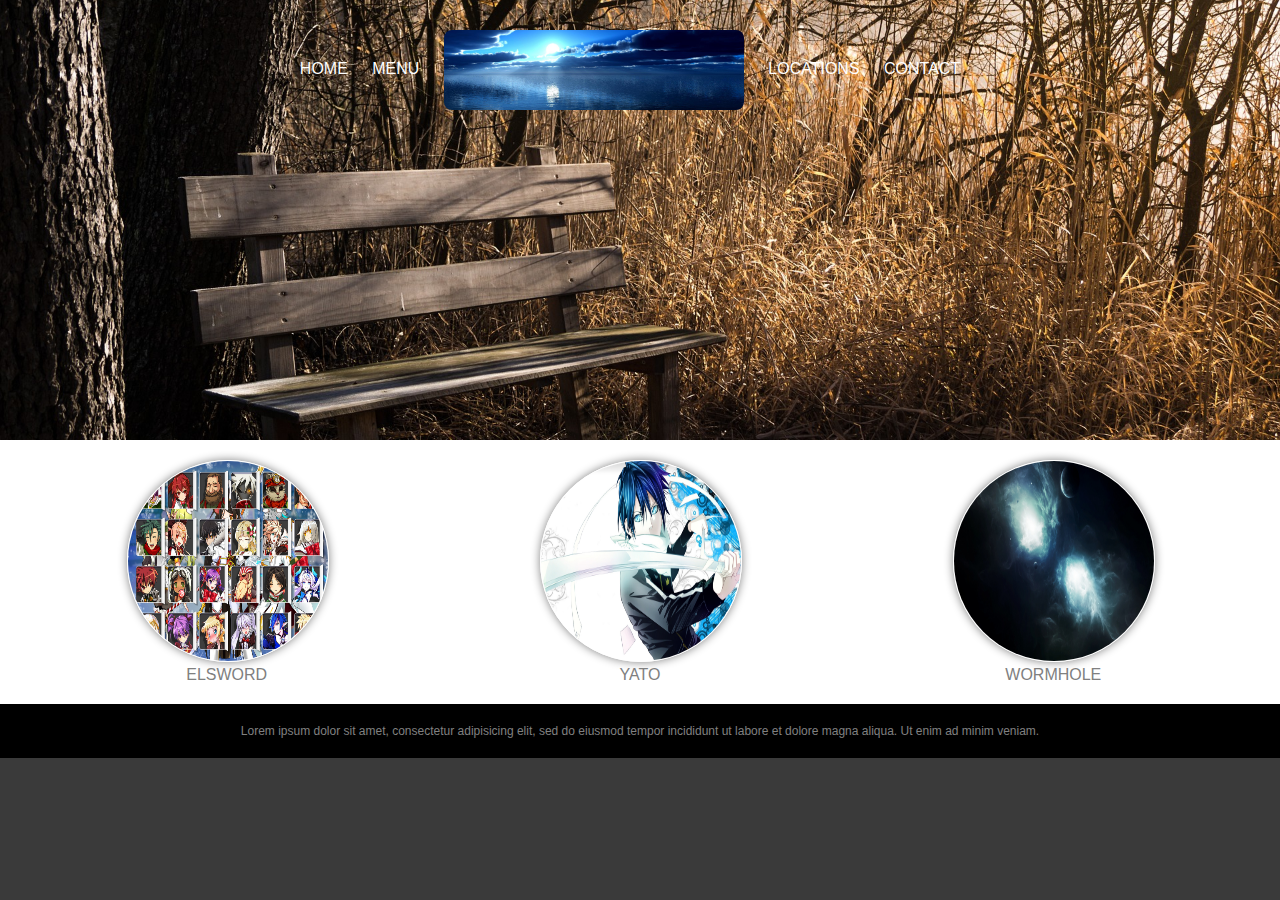
<file: index.html>
<!DOCTYPE html>
<html lang="en">
<head>
<meta charset="utf-8">
<meta name="viewport" content="width=device-width, initial-scale=1.0">
<link rel="stylesheet" type="text/css" href="website.css">	
	<title> My responsive website</title>
</head>
<body>

<header>
	<nav>
		<ul>
		<li ><a href="index.html">Home</a></li>
		<li><a href="menu.html">Menu</a></li>

		<li class="mobile"><a href="locations.html">Locations</a></li>
		<li class="mobile"><a href="contact.html">Contact</a></li>

		<li class="logo"><a href="website.html">My responsive website logo</a></li>
		<li class="desktop"><a href="locations.html">Locations</a></li>
		<li class="desktop"><a href="contact.html">Contact</a></li>
		</ul>
	</nav>

</header>

<section class="features">

	<figure>
	<img src="El1.jpg" alt="img1">
	<figcaption>Elsword</figcaption>
	</figure>

	<figure>
	<img src="yato.jpg" alt="img2">
	<figcaption>Yato</figcaption>
	</figure>

	<figure>
	<img src="wormhole.jpg" alt="img3">
	<figcaption>Wormhole</figcaption>
	</figure>

</section>

<footer>Lorem ipsum dolor sit amet, consectetur adipisicing elit, sed do eiusmod
tempor incididunt ut labore et dolore magna aliqua. Ut enim ad minim veniam.</footer>
</body>
</html>
</file>
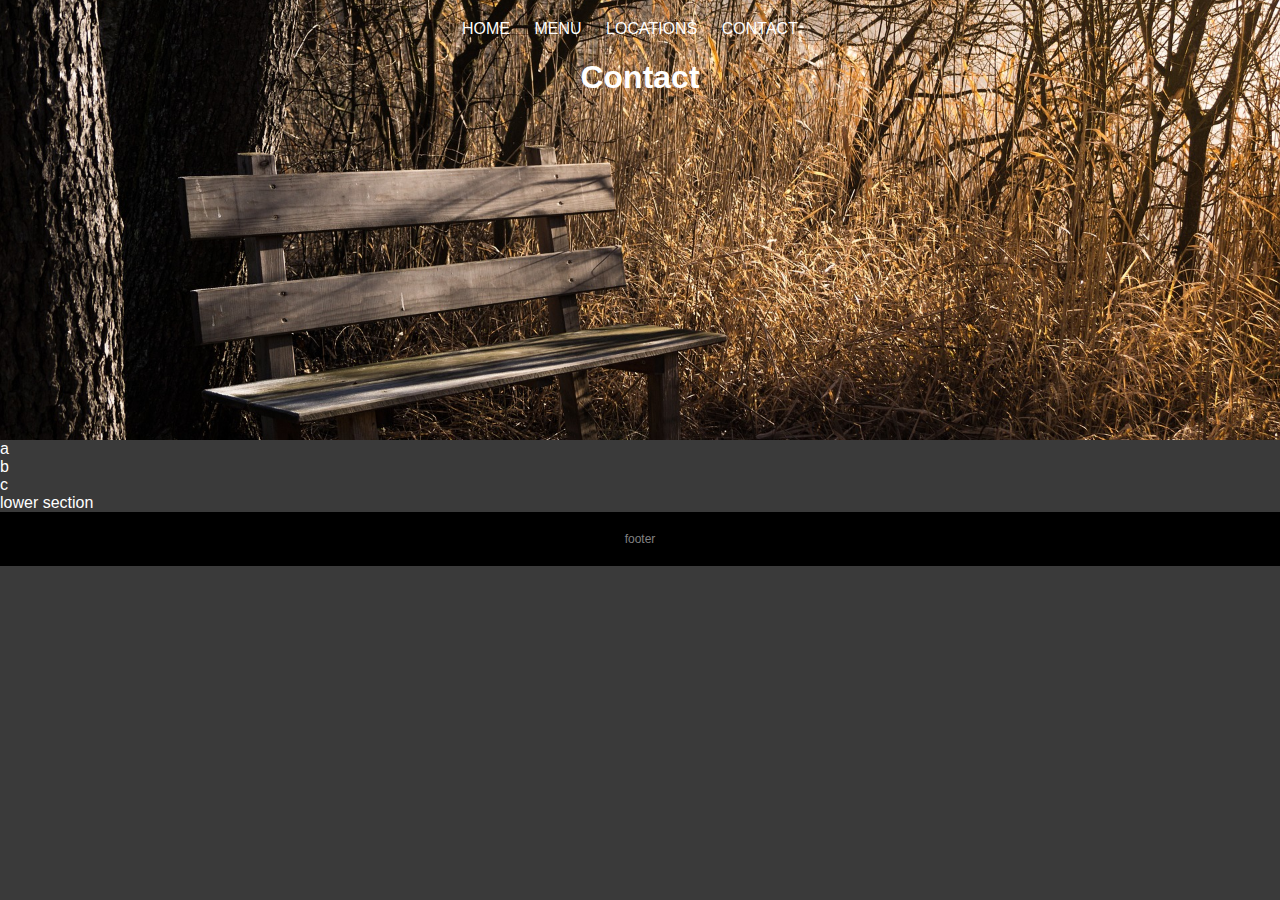
<file: contact.html>
<!DOCTYPE html>
<html lang="en">
<head>
<meta charset="utf-8">
<meta name="viewport" content="width=device-width, initial-scale=1.0">
<link rel="stylesheet" type="text/css" href="website.css">	
	<title> My responsive website</title>
</head>
<body>

<header>
	<nav>
		<ul>
		<li><a href="index.html">Home</a></li>
		<li><a href="menu.html">Menu</a></li>	
		<li><a href="locations.html">Locations</a></li>
		<li><a href="contact.html">Contact</a></li>
		</ul>
	</nav>

<h1>Contact</h1>

</header>

<section>
	<div>a</div>
	<div>b</div>
	<div>c</div>
</section>
<section>lower section</section>
<footer>footer</footer>
</body>
</html>
</file>
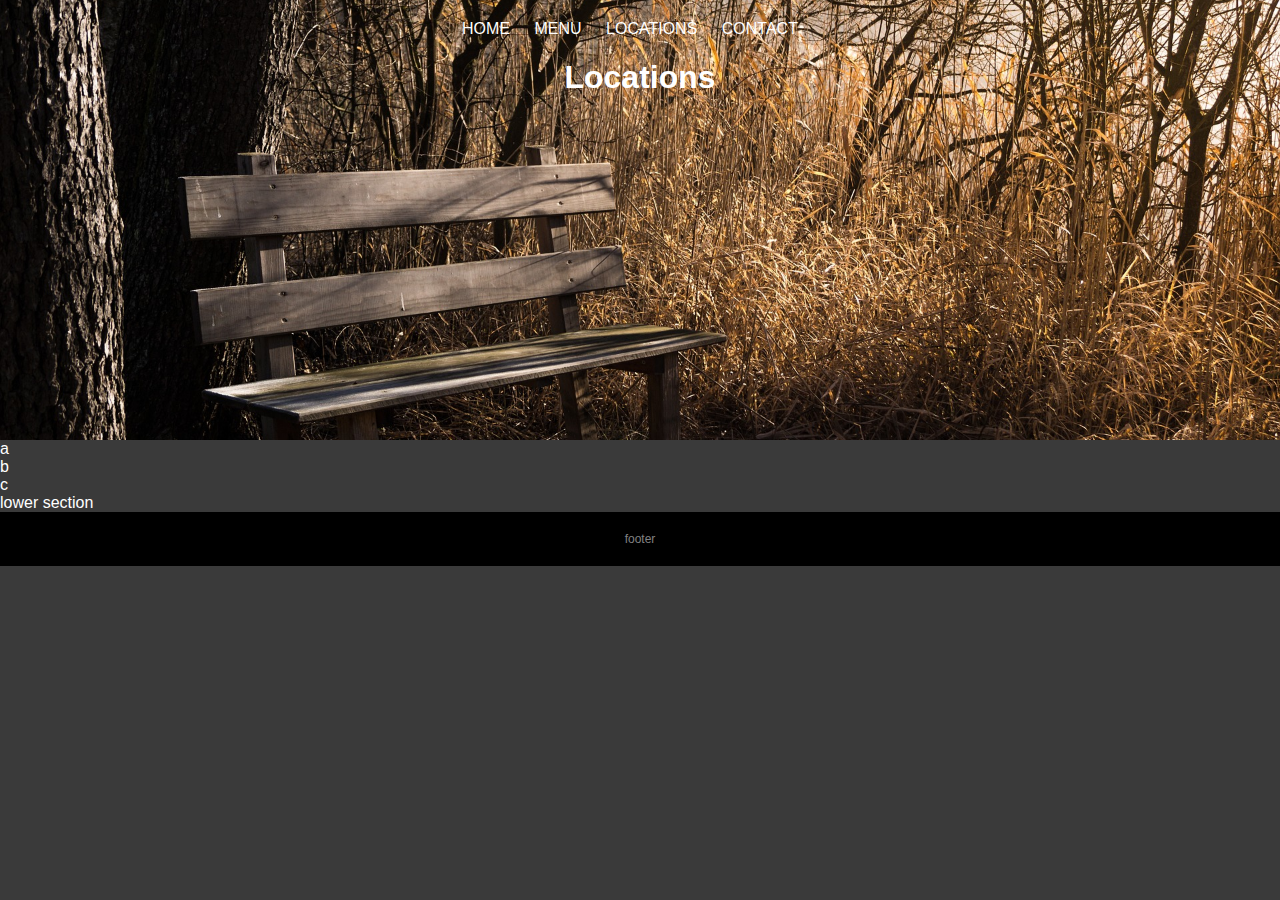
<file: locations.html>
<!DOCTYPE html>
<html lang="en">
<head>
<meta charset="utf-8">
<meta name="viewport" content="width=device-width, initial-scale=1.0">
<link rel="stylesheet" type="text/css" href="website.css">	
	<title> My responsive website</title>
</head>
<body>

<header>
	<nav>
		<ul>
		<li><a href="website.html">Home</a></li>
		<li><a href="menu.html">Menu</a></li>	
		<li><a href="locations.html">Locations</a></li>
		<li><a href="contact.html">Contact</a></li>
		</ul>
	</nav>

<h1>Locations</h1>

</header>

<section>
	<div>a</div>
	<div>b</div>
	<div>c</div>
</section>
<section>lower section</section>
<footer>footer</footer>
</body>
</html>
</file>
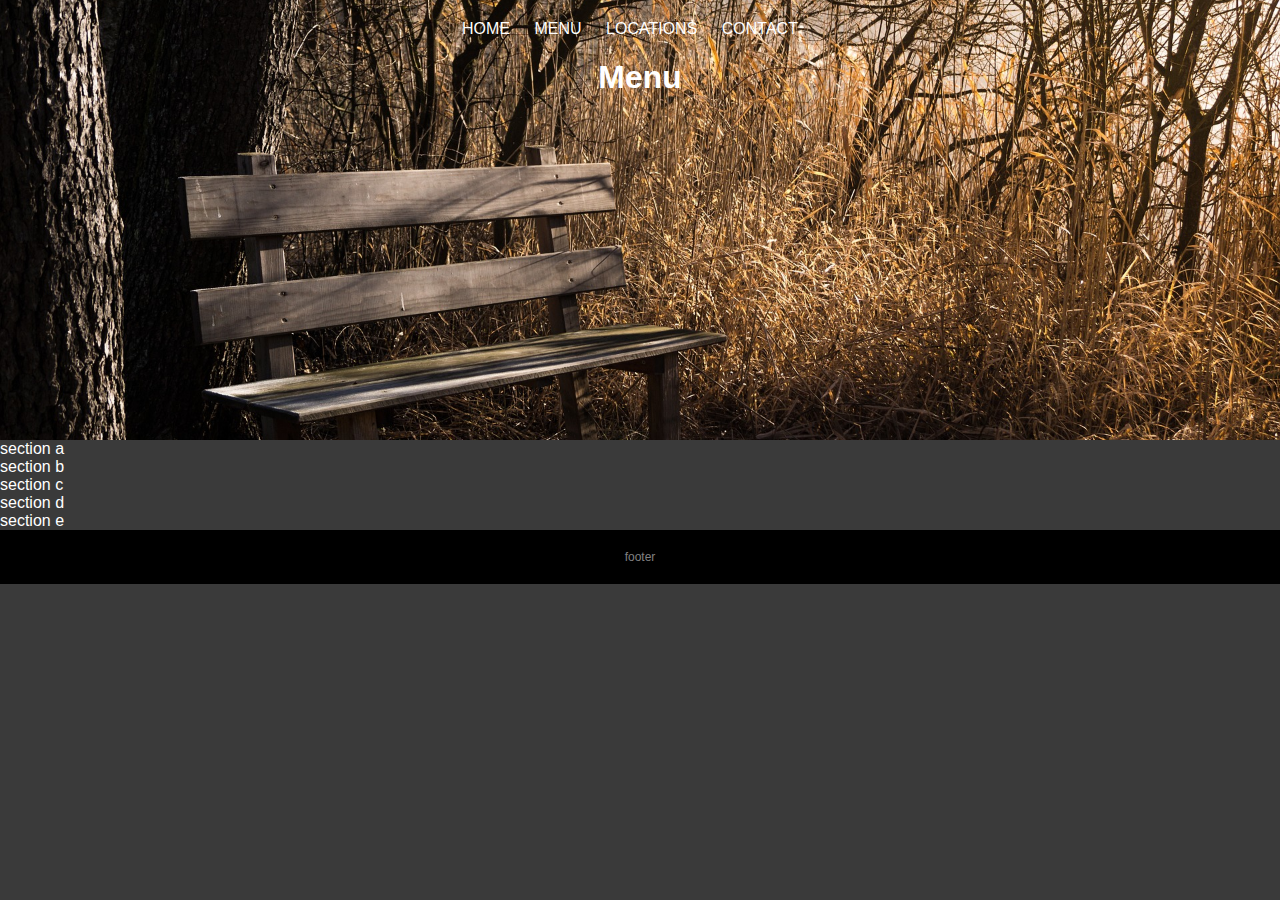
<file: menu.html>
<!DOCTYPE html>
<html lang="en">
<head>
<meta charset="utf-8">
<meta name="viewport" content="width=device-width, initial-scale=1.0">
<link rel="stylesheet" type="text/css" href="website.css">	
	<title>My responsive website</title>
</head>
<body>
<header>
	<nav>
		<ul>

		<li> <a href="index.html">Home</a></li>	
		<li><a href="menu.html">Menu</a></li>	
		<li> <a href="locations.html">Locations</a></li>
		<li> <a href="contact.html">Contact</a></li>
		
		</ul>
	</nav>

<h1>Menu</h1>

</header>

<section>
	<div>section a</div>
	<div>section b</div>
	<div>section c</div>
</section>

<section>
	<div>section d</div>
	<div>section e</div>
</section>

<footer>footer</footer>
</body>
</html>
</file>
<file: website.css>
body {
	margin:0;
	padding:0;
	background: rgb(58,58,58);
	color: white;
	font-family: Helvetica Neue, Helvetica, Arial;
}

						/*HEADER*/

header {
	background-color: black;
	background-image: url("bench-1190768_1920.jpg");
	background-position: center;
	background-repeat: no-repeat;
	background-size: 100%;
	height: 400px;
	padding: 20px;
	text-align: center;
	
}
header a {
	color: white;
	text-decoration: none;
	text-transform: uppercase;
	margin-top: 40px;
}

header .mobile {
	display: none;
}

header .logo a {
	border-radius: 8px;
	background-image: url("relax.jpg");
	background-position: center;
	background-size: 300px;
	background-repeat: no-repeat;
	display: inline-block;
	height: 80px;
	position: relative;
	text-indent: -9999999999999px;
	top: -30px;
	width: 300px;
}
nav ul {
	list-style: none;
	padding: 0;
	margin: 0;
}
nav li {
	display: inline-block;
	margin-right: 20px;
}

/*RESPONSIVE RULES*/

@media screen and (max-width: 719px) {
	header {
		height: 250px;
		background-position: 0 -30px;
	}
	header .mobile {
		display: inline-block;
	}
}
@media screen and (max-width: 719px) {
	header .desktop {
		display: none;
	}
}
@media screen and (max-width: 500px;) {
	header {
		height: 200px;
		background-position: 0 -0px;
	}
}

						/*FEATURES*/


.features {
	background: white;
	color: gray;
	padding: 20px;
	display: flex;
	flex-direction: row;
	/*flex-wrap = wrap, can also align images*/
}
.features figure {
	margin: auto;
	text-align: center;
	text-transform: uppercase;
	width: 200px;
}
.features figure img {
	border: 1px solid white;
	border-radius: 50%;
	box-shadow: grey 0 0 10px;
	height: 200px;
	width: 200px;
}

/*RESPONSIVE RULES*/

@media screen and (max-width: 719px) {
	.features {
		display: block;
	}
}

						/*FOOTER*/

@media screen and () {
	
}

footer {
	background: black;
	color: gray;
	font-size: 12px;
	padding: 20px 20px;
	text-align: center;
}
</file>
